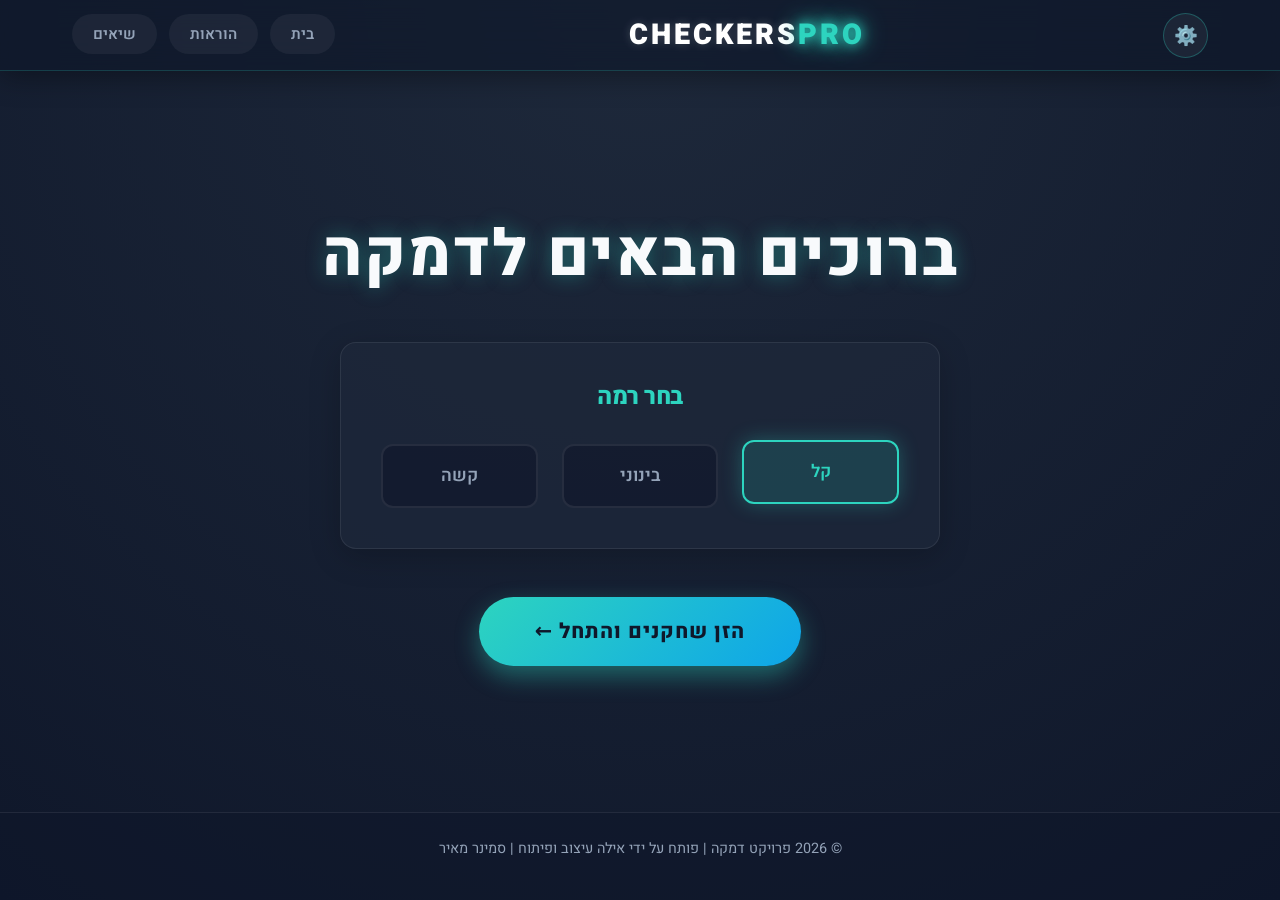
<file: index.html>
<!DOCTYPE html>
<html lang="he" dir="rtl">
<head>
    <meta charset="UTF-8">
    <meta name="viewport" content="width=device-width, initial-scale=1.0">
    <title>דמקה | מסך הבית</title>
    <link rel="stylesheet" href="styles/style.css">
</head>
<body class="page-home">
    
    <header class="main-hud-header">
    <div class="hud-container">
        <div class="hud-left">
            <button id="btn-open-settings" class="hud-icon-btn" title="הגדרות">
                <span class="icon">⚙️</span>
            </button>
        </div>
        
        <div class="hud-center">
            <div class="hud-logo">
                CHECKERS<span class="neon-text">PRO</span>
            </div>
        </div>

        <nav class="hud-right">
            <ul class="hud-nav-pills">
                <li><a href="index.html" class="pill-link">בית</a></li>
                <li><a href="pages/instructions.html" class="pill-link">הוראות</a></li>
                <li><a href="pages/scores.html" class="pill-link">שיאים</a></li>
            </ul>
        </nav>
    </div>
</header>


    <main class="hero-section">
        <h1 class="hero-title">ברוכים הבאים לדמקה</h1>
        
        <section class="level-selection-card">
            <h2 class="section-subtitle">בחר רמה</h2>
            <div class="radio-group">
                <label class="radio-label">
                    <input type="radio" name="game-level" value="easy" checked>
                    <span class="radio-custom">קל</span>
                </label>
                <label class="radio-label">
                    <input type="radio" name="game-level" value="medium">
                    <span class="radio-custom">בינוני</span>
                </label>
                <label class="radio-label">
                    <input type="radio" name="game-level" value="hard">
                    <span class="radio-custom">קשה</span>
                </label>
            </div>
        </section>

        <button id="btn-open-auth" class="btn btn-primary btn-large">הזן שחקנים והתחל &larr;</button>
    </main>

    <footer class="main-footer">
        <p>&copy; 2026 פרויקט דמקה | פותח על ידי אילה עיצוב ופיתוח | סמינר מאיר</p>
    </footer>

    <dialog id="modal-auth" class="modal" aria-labelledby="modal-auth-title">
        <div class="modal-inner modal-large">
            <button class="btn-close-modal" id="btn-close-auth" aria-label="סגור חלון">&times;</button>
            <h2 id="modal-auth-title" class="modal-title">הזנת פרטי שחקנים</h2>
            
            <form id="form-auth-players" class="auth-form dual-form">
                <div class="players-inputs-container">
                    
                    <fieldset class="player-fieldset">
                        <legend>שחקן 1</legend>
                        <div class="form-control">
                            <label for="p1-username">שם משתמש:</label>
                            <input type="text" id="p1-username" required autocomplete="username">
                            <span id="p1-error" class="error-message"></span> 
                        </div>
                        <div class="form-control">
                            <label for="p1-password">סיסמה (להתחברות/הרשמה):</label>
                            <input type="password" id="p1-password" required autocomplete="new-password">
                        </div>
                    </fieldset>

                    <fieldset class="player-fieldset">
                        <legend>שחקן 2</legend>
                        <div class="form-control">
                            <label for="p2-username">שם משתמש:</label>
                            <input type="text" id="p2-username" required autocomplete="username">
                            <span id="p2-error" class="error-message"></span>
                        </div>
                        <div class="form-control">
                            <label for="p2-password">סיסמה (להתחברות/הרשמה):</label>
                            <input type="password" id="p2-password" required autocomplete="new-password">
                        </div>
                    </fieldset>

                </div>
                <button type="submit" class="btn btn-accent btn-full">שמור שחקנים והיכנס לזירה!</button>
            </form>
        </div>
    </dialog>

    <dialog id="modal-settings" class="modal" aria-labelledby="modal-settings-title">
        <div class="modal-inner">
            <button class="btn-close-modal" id="btn-close-settings" aria-label="סגור חלון">&times;</button>
            <h2 id="modal-settings-title" class="modal-title">הגדרות משחק</h2>
            
            <div class="settings-list">
                <div class="setting-item">
                    <span class="setting-label">שמע (אפקטים ומוזיקה)</span>
                    <label class="toggle-switch">
                        <input type="checkbox" id="toggle-sound" checked>
                        <span class="toggle-slider"></span>
                    </label>
                </div>
                <div class="setting-item">
                    <span class="setting-label">אפשר רמזים במהלך המשחק</span>
                    <label class="toggle-switch">
                        <input type="checkbox" id="toggle-hints" checked>
                        <span class="toggle-slider"></span>
                    </label>
                </div>
            </div>
        </div>
    </dialog>
    <script type="module" src="scripts/index.js"></script>

</body>
</html>
</file>
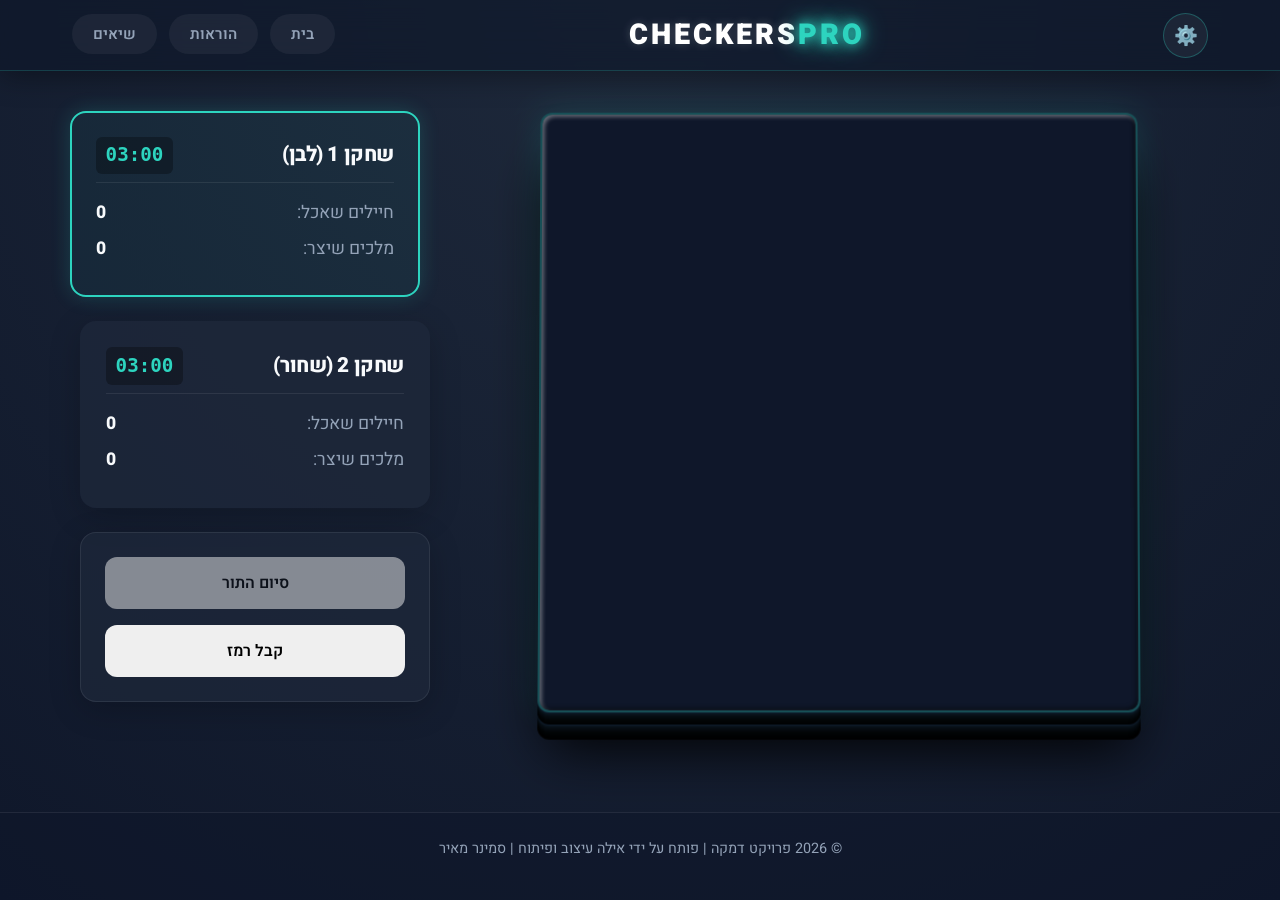
<file: pages/game.html>
<!DOCTYPE html>
<html lang="he" dir="rtl">
<head>
    <meta charset="UTF-8">
    <meta name="viewport" content="width=device-width, initial-scale=1.0">
    <title>דמקה | זירת המשחק</title>
    <link rel="stylesheet" href="../styles/style.css">
</head>
<body class="page-game">

    <!-- <header class="main-header">
        <nav class="main-nav" aria-label="ניווט ראשי">
            <ul class="nav-list">
                <li class="nav-item"><button id="btn-open-settings" class="nav-link">הגדרות</button></li>
                <li class="nav-item"><a href="../index.html" class="nav-link">דף הבית</a></li>
                <li class="nav-item"><a href="instructions.html" class="nav-link">הוראות</a></li>
                <li class="nav-item"><a href="scores.html" class="nav-link">טבלת שיאים</a></li>
                <li class="nav-item"><a href="#" class="nav-link active" aria-current="page">התחל משחק</a></li>
            </ul>
        </nav>
    </header> -->

    <header class="main-hud-header">
    <div class="hud-container">
        <div class="hud-left">
            <button id="btn-open-settings" class="hud-icon-btn" title="הגדרות">
                <span class="icon">⚙️</span>
            </button>
        </div>
        
        <div class="hud-center">
            <div class="hud-logo">
                CHECKERS<span class="neon-text">PRO</span>
            </div>
        </div>

        <nav class="hud-right">
            <ul class="hud-nav-pills">
                <li><a href="../index.html" class="pill-link">בית</a></li>
                <li><a href="instructions.html" class="pill-link">הוראות</a></li>
                <li><a href="scores.html" class="pill-link">שיאים</a></li>
                <!-- <li><a href="#" class="pill-link active">התחל משחק</a></li> -->
            </ul>
        </nav>
    </div>
</header>

    
    <main class="game-layout">
        
        <section class="board-section" aria-label="לוח דמקה">
            <div id="checkers-board" class="board-container">
                </div>
        </section>

        <aside class="dashboard-section" aria-label="נתוני משחק">
            
            <article class="card player-stat-card active-turn" id="stat-card-p1">
                <header class="stat-header">
                    <h3 class="card-title" id="display-name-p1">שחקן 1 (לבן)</h3>
                    <div class="player-timer" id="timer-p1">03:00</div>
                </header>
                <ul class="stat-list">
                    <li>חיילים שאכל: <span id="eaten-p1" class="stat-value">0</span></li>
                    <li>מלכים שיצר: <span id="kings-p1" class="stat-value">0</span></li>
                </ul>
            </article>

            <article class="card player-stat-card" id="stat-card-p2">
                <header class="stat-header">
                    <h3 class="card-title" id="display-name-p2">שחקן 2 (שחור)</h3>
                    <div class="player-timer" id="timer-p2">03:00</div>
                </header>
                <ul class="stat-list">
                    <li>חיילים שאכל: <span id="eaten-p2" class="stat-value">0</span></li>
                    <li>מלכים שיצר: <span id="kings-p2" class="stat-value">0</span></li>
                </ul>
            </article>

            <article class="card actions-card">
                <div class="action-buttons">
                    <button id="btn-end-turn" class="btn btn-warning btn-full">סיום התור</button>
                    <button id="btn-hint" class="btn btn-info btn-full">קבל רמז</button>
                </div>
            </article>

        </aside>

    </main>

    <footer class="main-footer">
        <p>&copy; 2026 פרויקט דמקה | פותח על ידי אילה עיצוב ופיתוח | סמינר מאיר</p>
    </footer>

    <dialog id="modal-settings" class="modal" aria-labelledby="modal-settings-title">
        <div class="modal-inner">
            <button class="btn-close-modal" id="btn-close-settings" aria-label="סגור חלון">&times;</button>
            <h2 id="modal-settings-title" class="modal-title">הגדרות משחק</h2>
            <div class="settings-list">
                <div class="setting-item">
                    <span class="setting-label">שמע (אפקטים ומוזיקה)</span>
                    <label class="toggle-switch"><input type="checkbox" id="toggle-sound" checked><span class="toggle-slider"></span></label>
                </div>
                <div class="setting-item">
                    <span class="setting-label">אפשר רמזים במהלך המשחק</span>
                    <label class="toggle-switch"><input type="checkbox" id="toggle-hints" checked><span class="toggle-slider"></span></label>
                </div>
            </div>
        </div>
    </dialog>
<!-- 
      <dialog id="modal-game-over" class="modal" aria-labelledby="game-over-title">
    <div class="modal-inner">
        <h2 id="game-over-title" class="modal-title">המשחק הסתיים!</h2>
        
        <div class="game-over-content">
            <p id="winner-message" class="winner-text">המנצח הוא: שחקן 1</p>
            <div class="final-stats">
                </div>
        </div>

        <div class="modal-actions">
            <a href="scores.html" class="btn btn-accent btn-full">לצפייה בטבלת שיאים</a>
            <a href="../index.html" class="btn btn-secondary btn-full">חזרה לדף הבית</a>
            <button id="btn-restart-game" class="btn btn-outline btn-full">משחק חדש</button>
        </div>
    </div>
</dialog> -->
<dialog id="modal-game-over" class="modal">
    <div class="modal-inner">
        
        <h2 class="modal-title">המשחק הסתיים!</h2>
        
        <div class="modal-body">
            <div class="game-over-status">
                <p id="winner-message" class="highlight-text">המנצח הוא: שחקן 1</p>
            </div>
            <div class="final-stats">
                </div>
        </div>

        <div class="modal-actions-list">
            <a href="scores.html" class="btn btn-accent btn-full">לצפייה בטבלת שיאים</a>
            <a href="../index.html" class="btn btn-secondary btn-full">חזרה לדף הבית</a>
            <button id="btn-restart-game" class="btn btn-outline btn-full">משחק חדש</button>
        </div>
    </div>
</dialog>
    <script type="module" src="../scripts/game.js"></script>

</body>
</html>
</file>
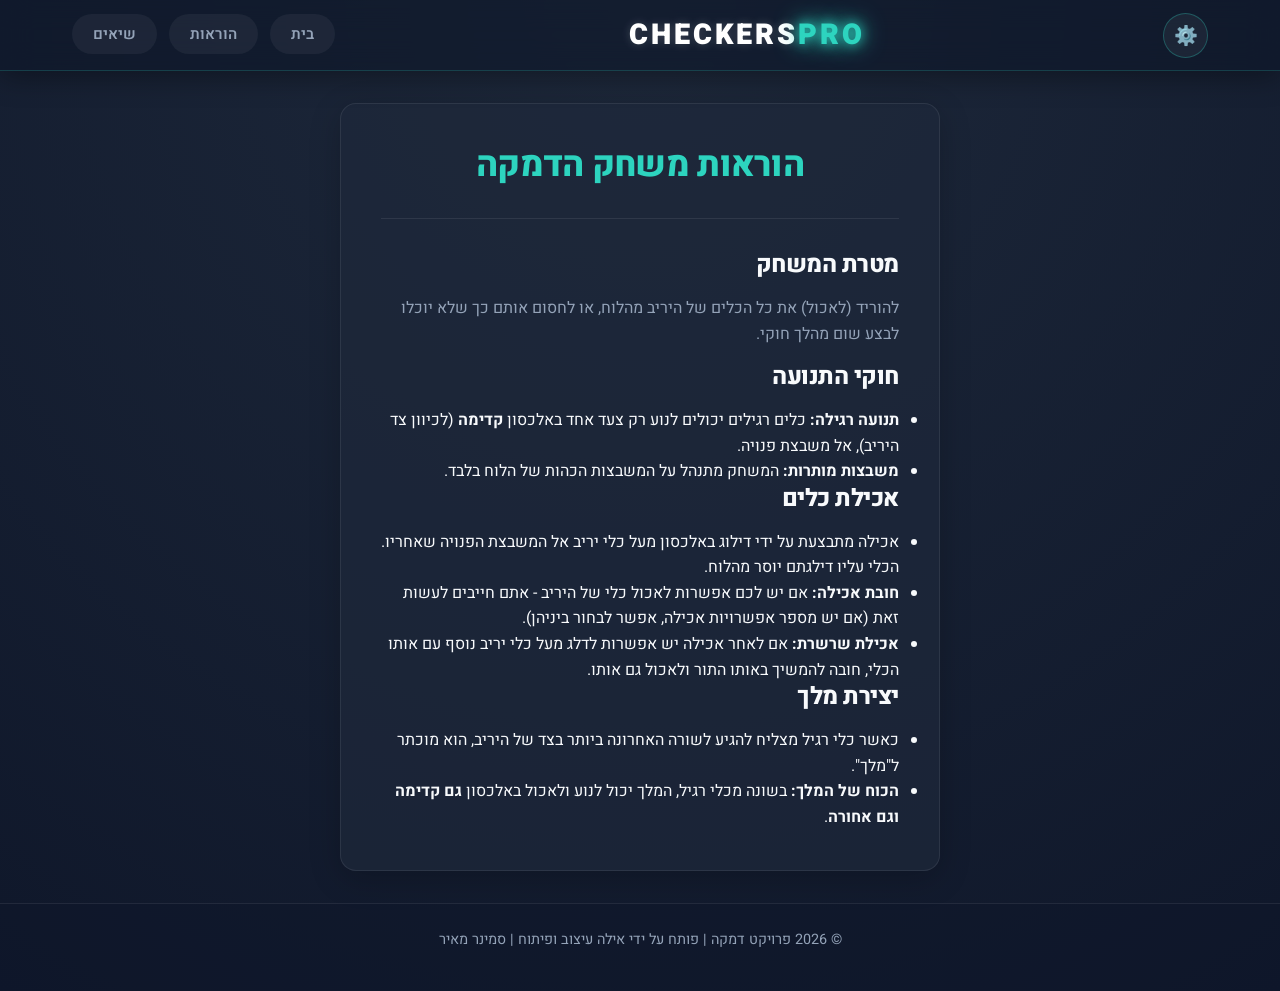
<file: pages/instructions.html>
<!DOCTYPE html>
<html lang="he" dir="rtl">
<head>
    <meta charset="UTF-8">
    <meta name="viewport" content="width=device-width, initial-scale=1.0">
    <title>דמקה | הוראות המשחק</title>
    <link rel="stylesheet" href="../styles/style.css">
</head>
<body class="page-instructions">

    <header class="main-hud-header">
    <div class="hud-container">
        <div class="hud-left">
            <button id="btn-open-settings" class="hud-icon-btn" title="הגדרות">
                <span class="icon">⚙️</span>
            </button>
        </div>
        
        <div class="hud-center">
            <div class="hud-logo">
                CHECKERS<span class="neon-text">PRO</span>
            </div>
        </div>

        <nav class="hud-right">
            <ul class="hud-nav-pills">
                <li><a href="../index.html" class="pill-link">בית</a></li>
                <li><a href="instructions.html" class="pill-link">הוראות</a></li>
                <li><a href="scores.html" class="pill-link">שיאים</a></li>
                <!-- <li><a href="#" class="pill-link active">התחל משחק</a></li> -->
            </ul>
        </nav>
    </div>
</header>


    <main class="content-layout">
        <article class="card instructions-card">
            <header class="card-header">
                <h1 class="page-title">הוראות משחק הדמקה</h1>
            </header>
            
            <div class="typography-content">
                
                <section class="instruction-section">
                    <h2>מטרת המשחק</h2>
                    <p>להוריד (לאכול) את כל הכלים של היריב מהלוח, או לחסום אותם כך שלא יוכלו לבצע שום מהלך חוקי.</p>
                </section>

                <section class="instruction-section">
                    <h2>חוקי התנועה</h2>
                    <ul>
                        <li><strong>תנועה רגילה:</strong> כלים רגילים יכולים לנוע רק צעד אחד באלכסון <strong>קדימה</strong> (לכיוון צד היריב), אל משבצת פנויה.</li>
                        <li><strong>משבצות מותרות:</strong> המשחק מתנהל על המשבצות הכהות של הלוח בלבד.</li>
                    </ul>
                </section>

                <section class="instruction-section">
                    <h2>אכילת כלים</h2>
                    <ul>
                        <li>אכילה מתבצעת על ידי דילוג באלכסון מעל כלי יריב אל המשבצת הפנויה שאחריו. הכלי עליו דילגתם יוסר מהלוח.</li>
                        <li><strong>חובת אכילה:</strong> אם יש לכם אפשרות לאכול כלי של היריב - אתם חייבים לעשות זאת (אם יש מספר אפשרויות אכילה, אפשר לבחור ביניהן).</li>
                        <li><strong>אכילת שרשרת:</strong> אם לאחר אכילה יש אפשרות לדלג מעל כלי יריב נוסף עם אותו הכלי, חובה להמשיך באותו התור ולאכול גם אותו.</li>
                    </ul>
                </section>

                <section class="instruction-section">
                    <h2>יצירת מלך</h2>
                    <ul>
                        <li>כאשר כלי רגיל מצליח להגיע לשורה האחרונה ביותר בצד של היריב, הוא מוכתר ל"מלך".</li>
                        <li><strong>הכוח של המלך:</strong> בשונה מכלי רגיל, המלך יכול לנוע ולאכול באלכסון <strong>גם קדימה וגם אחורה</strong>.</li>
                    </ul>
                </section>

            </div>
        </article>
    </main>

    <footer class="main-footer">
        <p>&copy; 2026 פרויקט דמקה | פותח על ידי אילה עיצוב ופיתוח | סמינר מאיר</p>
    </footer>

    <dialog id="modal-settings" class="modal" aria-labelledby="modal-settings-title">
        <div class="modal-inner">
            <button class="btn-close-modal" id="btn-close-settings" aria-label="סגור חלון">&times;</button>
            <h2 id="modal-settings-title" class="modal-title">הגדרות משחק</h2>
            <div class="settings-list">
                <div class="setting-item">
                    <span class="setting-label">שמע (אפקטים ומוזיקה)</span>
                    <label class="toggle-switch"><input type="checkbox" id="toggle-sound" checked><span class="toggle-slider"></span></label>
                </div>
                <div class="setting-item">
                    <span class="setting-label">אפשר רמזים במהלך המשחק</span>
                    <label class="toggle-switch"><input type="checkbox" id="toggle-hints" checked><span class="toggle-slider"></span></label>
                </div>
            </div>
        </div>
    </dialog>
    <script type="module" src="../scripts/instructions.js"></script>


</body>
</html>
</file>
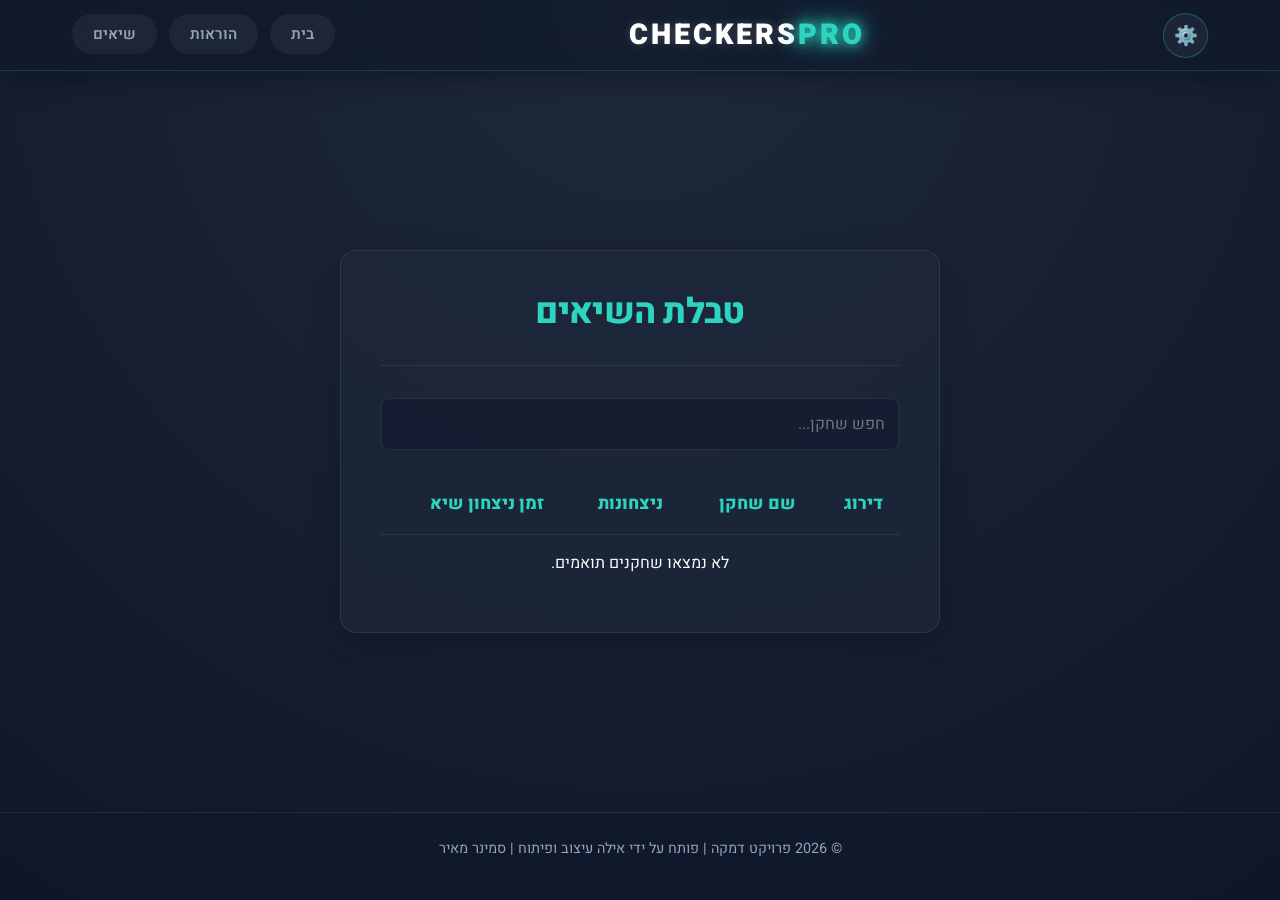
<file: pages/scores.html>
<!DOCTYPE html>
<html lang="he" dir="rtl">
<head>
    <meta charset="UTF-8">
    <meta name="viewport" content="width=device-width, initial-scale=1.0">
    <title>דמקה | טבלת שיאים</title>
    <link rel="stylesheet" href="../styles/style.css">
</head>
<body class="page-scores">

    <header class="main-hud-header">
    <div class="hud-container">
        <div class="hud-left">
            <button id="btn-open-settings" class="hud-icon-btn" title="הגדרות">
                <span class="icon">⚙️</span>
            </button>
        </div>
        
        <div class="hud-center">
            <div class="hud-logo">
                CHECKERS<span class="neon-text">PRO</span>
            </div>
        </div>

        <nav class="hud-right">
            <ul class="hud-nav-pills">
                <li><a href="../index.html" class="pill-link">בית</a></li>
                <li><a href="instructions.html" class="pill-link">הוראות</a></li>
                <li><a href="scores.html" class="pill-link">שיאים</a></li>
                <!-- <li><a href="#" class="pill-link active">התחל משחק</a></li> -->
            </ul>
        </nav>
    </div>
</header>


    <main class="content-layout">
        <article class="card leaderboard-card">
            <header class="card-header">
                <h1 class="page-title"> טבלת השיאים </h1>
            </header>
            
            <div class="search-bar">
                <input type="text" id="search-scores" class="form-input" placeholder="חפש שחקן...">
            </div>
            
            <div class="table-responsive">
                <table class="leaderboard-table" id="scores-table">
                    <thead>
                        <tr>
                            <th>דירוג</th>
                            <th>שם שחקן</th>
                            <th>ניצחונות</th>
                            <th>זמן ניצחון שיא</th>
                        </tr>
                    </thead>
                    <tbody>
                    </tbody>
                </table>
            </div>
        </article>
    </main>

    <footer class="main-footer">
        <p>&copy; 2026 פרויקט דמקה | פותח על ידי אילה עיצוב ופיתוח | סמינר מאיר</p>
    </footer>

    <dialog id="modal-settings" class="modal" aria-labelledby="modal-settings-title">
        <div class="modal-inner">
            <button class="btn-close-modal" id="btn-close-settings" aria-label="סגור חלון">&times;</button>
            <h2 id="modal-settings-title" class="modal-title">הגדרות משחק</h2>
            <div class="settings-list">
                <div class="setting-item">
                    <span class="setting-label">שמע (אפקטים ומוזיקה)</span>
                    <label class="toggle-switch"><input type="checkbox" id="toggle-sound" checked><span class="toggle-slider"></span></label>
                </div>
                <div class="setting-item">
                    <span class="setting-label">אפשר רמזים במהלך המשחק</span>
                    <label class="toggle-switch"><input type="checkbox" id="toggle-hints" checked><span class="toggle-slider"></span></label>
                </div>
            </div>
        </div>
    </dialog>
    <script type="module" src="../scripts/scores.js"></script>

</body>
</html>
</file>
<file: styles/style.css>
@import url('https://fonts.googleapis.com/css2?family=Heebo:wght@300;400;600;800&display=swap');

/* =====================================
        הגדרות עיצוב כלליות
=========================================*/
:root {
    --bg-color: #0f172a;           
    --card-bg: rgba(30, 41, 59, 0.7); 
    --text-main: #f8fafc;         
    --text-muted: #94a3b8;         
    
    --accent-color: #2dd4bf;       
    --accent-hover: #14b8a6;       
    --border-color: rgba(255, 255, 255, 0.08); 
    
    --border-radius: 16px;       
    --transition-speed: 0.3s;   
    --shadow-subtle: 0 8px 32px rgba(0, 0, 0, 0.2); 
    --shadow-glow: 0 0 15px rgba(45, 212, 191, 0.2); 
}

*, *::before, *::after {
    box-sizing: border-box;
    margin: 0;
    padding: 0;
}

body {
    font-family: 'Heebo', system-ui, -apple-system, sans-serif;
    background: radial-gradient(circle at top center, #1e293b, var(--bg-color));
    color: var(--text-main);
    min-height: 100vh;
    display: flex;
    flex-direction: column;
    line-height: 1.6;
    overflow-x: hidden; 
    direction: rtl; 
}

h1, h2, h3 {
    font-weight: 800;
    line-height: 1.2;
    margin-bottom: 1rem;
    letter-spacing: -0.02em; 
}

p {
    margin-bottom: 1rem;
    color: var(--text-muted);
}

.content-layout {
    flex-grow: 1; 
    padding: 2rem;
    display: flex;
    justify-content: center;
    align-items: center;
}

/* ===================================
         עיצוב התפריט
====================================== */

 /* ===================================
      תפריט HUD מקצועי (Glassmorphism)
====================================== */
.main-hud-header {
    position: sticky; /* דבוק לראש הדף */
    top: 0;
    z-index: 1000;
    width: 100%;
    padding: 12px 0;
    
    /* אפקט זכוכית חלבית */
    background: rgba(15, 23, 42, 0.65); 
    backdrop-filter: blur(15px); 
    -webkit-backdrop-filter: blur(15px);
    
    border-bottom: 1px solid rgba(45, 212, 191, 0.2);
    box-shadow: 0 4px 30px rgba(0, 0, 0, 0.4);
}

.hud-container {
    max-width: 1200px;
    margin: 0 auto;
    display: flex;
    justify-content: space-between;
    align-items: center;
    padding: 0 2rem;
}

/* לוגו ניאון */
.hud-logo {
    font-size: 1.8rem;
    font-weight: 900;
    letter-spacing: 3px;
    color: #fff;
    text-shadow: 0 0 10px rgba(255, 255, 255, 0.2);
}

.neon-text {
    color: var(--accent-color);
    text-shadow: 0 0 12px var(--accent-color), 0 0 25px var(--accent-color);
    margin-right: 5px;
}

/* ניווט קפסולות */
.hud-nav-pills {
    display: flex;
    gap: 12px;
    list-style: none;
}

.pill-link {
    text-decoration: none;
    color: var(--text-muted);
    font-weight: 600;
    font-size: 0.95rem;
    padding: 8px 20px;
    border-radius: 50px;
    background: rgba(255, 255, 255, 0.05);
    border: 1px solid transparent;
    transition: all 0.3s ease;
}

.pill-link:hover, .pill-link.active {
    color: #fff;
    background: rgba(45, 212, 191, 0.15);
    border-color: var(--accent-color);
    box-shadow: 0 0 15px rgba(45, 212, 191, 0.25);
}

/* כפתור הגדרות מעוגל */
.hud-icon-btn {
    width: 45px;
    height: 45px;
    border-radius: 50%;
    background: rgba(255, 255, 255, 0.05);
    border: 1px solid rgba(45, 212, 191, 0.3);
    color: white;
    cursor: pointer;
    display: flex;
    align-items: center;
    justify-content: center;
    font-size: 1.2rem;
    transition: 0.3s;
}

.hud-icon-btn:hover {
    transform: rotate(90deg);
    border-color: var(--accent-color);
    box-shadow: 0 0 20px var(--accent-color);
}

/* =======================================
            עיצוב הפוטר
========================================== */
.main-footer {
    text-align: center;
    padding: 1.5rem;
    border-top: 1px solid var(--border-color);
    background-color: rgba(15, 23, 42, 0.5);
    margin-top: auto; 
    font-size: 0.9rem;
    color: var(--text-muted);
}

/* ============================================ 
            כרטיסיות ורכיבים כלליים
=============================================== */
.card {
    background-color: var(--card-bg);
    border: 1px solid var(--border-color);
    border-radius: var(--border-radius);
    padding: 2.5rem;
    box-shadow: var(--shadow-subtle);
    width: 100%;
    max-width: 600px; 
    margin: 0 auto;
}

.card-header {
    text-align: center;
    margin-bottom: 2rem;
    border-bottom: 1px solid var(--border-color);
    padding-bottom: 1rem;
}

.page-title {
    color: var(--accent-color);
    font-size: 2.2rem;
}

/* ============ כפתורים =============*/

 /* ============ כפתורים =============*/
/* 1. בסיס משותף לכל הכפתורים - כאן שמים את מה שזהה לכולם */
.btn {
    display: inline-block;
    padding: 0.8rem 1.5rem;
    border: none;
    border-radius: 8px;
    font-size: 1rem;
    font-weight: 600;
    font-family: inherit;
    cursor: pointer;
    transition: all var(--transition-speed);
    text-align: center;
    text-decoration: none; /* מתקן בעיות עיצוב כשמשתמשים בתגית <a> ככפתור */
}

/* אפקט ההתרוממות מוחל כעת על כל הכפתורים באשר הם! */
.btn:hover {
    transform: translateY(-3px);
    box-shadow: 0 5px 15px rgba(0, 0, 0, 0.2);
}

.btn:active {
    transform: translateY(-1px);
}

.btn-full {
    width: 100%;
}

/* 2. וריאציות של צבעים (Modifiers) */

/* כפתור ראשי (טורקיז) */
.btn-accent {
    background-color: var(--accent-color);
    color: #0f172a; 
}
.btn-accent:hover {
    background-color: var(--accent-hover);
    box-shadow: var(--shadow-glow);
}

/* כפתור משני (אפור/שקוף) */
.btn-secondary {
    background-color: rgba(255, 255, 255, 0.1); 
    color: white;
    border: 1px solid rgba(255, 255, 255, 0.2);
}
.btn-secondary:hover {
    background-color: rgba(255, 255, 255, 0.2);
    border-color: rgba(255, 255, 255, 0.4);
}

/* כפתור מסגרת (Outline) - המחלקה שהייתה חסרה */
.btn-outline {
    background-color: transparent;
    color: var(--accent-color);
    border: 2px solid var(--accent-color);
}
.btn-outline:hover {
    background-color: rgba(45, 212, 191, 0.1);
    box-shadow: inset 0 0 10px rgba(45, 212, 191, 0.2), 0 0 15px rgba(45, 212, 191, 0.2);
}

.action-buttons {
    display: flex;
    flex-direction: column; 
    gap: 1rem; 
}
/* =======================================
   עיצובים ייחודיים לכפתורים ספציפיים
======================================= */

/* 1. החזרת העיצוב המקורי של כפתור "הזן שחקנים והתחל" (כפתור ענק עם גרדיאנט) */
.btn-large {
    font-size: 1.3rem;
    padding: 1.2rem 3.5rem;
    border-radius: 50px; 
    background: linear-gradient(135deg, var(--accent-color), #0ea5e9); 
    color: #0f172a;
    font-weight: 800;
    box-shadow: 0 10px 25px rgba(45, 212, 191, 0.4);
    letter-spacing: 1px;
}

.btn-large:hover {
    transform: scale(1.05) translateY(-3px);
    box-shadow: 0 15px 35px rgba(45, 212, 191, 0.6);
}

/* ============ מתג (Toggle) =============*/
.toggle-switch {
    position: relative;
    display: inline-block;
    width: 50px;
    height: 26px;
}

.toggle-switch input {
    opacity: 0;
    width: 0;
    height: 0;
}

.toggle-slider {
    position: absolute;
    cursor: pointer;
    top: 0; left: 0; right: 0; bottom: 0;
    background-color: rgba(255, 255, 255, 0.1);
    transition: .4s;
    border-radius: 26px;
}

.toggle-slider:before {
    position: absolute;
    content: "";
    height: 20px;
    width: 20px;
    left: 3px;
    bottom: 3px;
    background-color: white;
    transition: .4s;
    border-radius: 50%;
}

input:checked + .toggle-slider {
    background-color: var(--accent-color);
}

input:checked + .toggle-slider:before {
    transform: translateX(24px); 
}

/* ============ טפסים =============*/
.form-group {
    margin-bottom: 1.5rem;
}

.form-group label {
    display: block;
    margin-bottom: 0.5rem;
    font-weight: 600;
}

.form-input, .form-select {
    width: 100%;
    padding: 0.8rem;
    background-color: rgba(15, 23, 42, 0.5);
    border: 1px solid var(--border-color);
    border-radius: 8px;
    color: var(--text-main);
    font-family: inherit;
    font-size: 1rem;
    transition: border-color 0.3s;
}

.form-input:focus, .form-select:focus {
    outline: none;
    border-color: var(--accent-color);
    box-shadow: 0 0 5px rgba(45, 212, 191, 0.3);
}

fieldset {
    border: 1px solid var(--accent-color);
    border-radius: var(--border-radius);
    padding: 1.5rem;
    margin-bottom: 2rem; 
    background-color: rgba(15, 23, 42, 0.4); 
}

legend {
    color: var(--accent-color);
    font-weight: 800;
    font-size: 1.2rem;
    padding: 0 10px; 
}

/* =========================================
           עיצוב חלונות קופצים (Modals)       
   ========================================= */

 /* =========================================
   מערכת מודאלים מאוחדת (Master Modals)
============================================ */

/* רקע המודאל (Backdrop) */
.modal {
    border: none;
    background: transparent;
    margin: auto;
    padding: 0;
}

.modal::backdrop {
    background: rgba(15, 23, 42, 0.85);
    backdrop-filter: blur(8px);
}

/* גוף המודאל - אפקט זכוכית יוקרתי */
.modal-inner {
    background: rgba(30, 41, 59, 0.7);
    border: 1px solid rgba(45, 212, 191, 0.3);
    border-radius: var(--border-radius);
    padding: 2.5rem;
    width: 90vw;
    max-width: 500px;
    color: var(--text-main);
    box-shadow: 0 25px 50px -12px rgba(0, 0, 0, 0.5), 
                0 0 20px rgba(45, 212, 191, 0.1);
    position: relative;
    text-align: center;
}

/* כפתור סגירה (X) משותף */
.btn-close-modal {
    position: absolute;
    top: 15px;
    left: 15px; /* מותאם ל-RTL */
    background: none;
    border: none;
    color: var(--text-muted);
    font-size: 1.8rem;
    cursor: pointer;
    transition: 0.3s;
    line-height: 1;
}

.btn-close-modal:hover {
    color: var(--accent-color);
    transform: rotate(90deg);
}

/* כותרות מודאלים */
.modal-title {
    font-size: 2rem;
    margin-bottom: 2rem;
    color: #fff;
    text-shadow: 0 0 15px rgba(255, 255, 255, 0.1);
    font-weight: 800;
}

/* תוכן המודאל (טקסטים/סטטיסטיקות) */
.highlight-text {
    font-size: 1.5rem;
    color: var(--accent-color);
    margin: 1rem 0;
    font-weight: 800;
    text-shadow: 0 0 10px rgba(45, 212, 191, 0.3);
}

/* רשימת כפתורי פעולה */
.modal-actions-list {
    display: flex;
    flex-direction: column;
    gap: 12px;
    margin-top: 2rem;
}

/* עיצוב כפתורים בתוך מודאל */
.btn-full {
    width: 100%;
    padding: 14px;
    font-size: 1rem;
    font-weight: 600;
    border-radius: 12px;
}

/* =========================================
                עיצוב דף הבית    
   ========================================= */
.hero-section {
    flex-grow: 1;
    display: flex;
    flex-direction: column;
    justify-content: center;
    align-items: center;
    text-align: center;
    padding: 2rem;
}

.hero-title {
    font-size: clamp(2.5rem, 5vw, 4.5rem); 
    color: var(--text-main);
    text-shadow: 0 0 20px rgba(45, 212, 191, 0.4); 
    margin-bottom: 3rem;
    letter-spacing: 2px;
}

.level-selection {
    width: 100%;
    max-width: 800px;
    margin: 0 auto;
}

.players-container {
    display: flex;
    gap: 2rem;
    flex-wrap: wrap;
    justify-content: space-between;
}

.players-container > fieldset {
    flex: 1;
    min-width: 280px; 
}

.level-selection-card {
    background-color: var(--card-bg);
    border: 1px solid var(--border-color);
    border-radius: var(--border-radius);
    padding: 2.5rem;
    margin-bottom: 3rem;
    box-shadow: var(--shadow-subtle);
    width: 100%;
    max-width: 600px;
}

.section-subtitle {
    color: var(--accent-color);
    margin-bottom: 2rem;
    font-size: 1.5rem;
    font-weight: 800;
}

.radio-group {
    display: flex;
    justify-content: center;
    gap: 1.5rem;
    flex-wrap: wrap;
}

.radio-label {
    position: relative;
    cursor: pointer;
    flex: 1;
    min-width: 120px;
}

.radio-label input[type="radio"] {
    position: absolute;
    opacity: 0;
    width: 0;
    height: 0;
}

.radio-custom {
    display: block;
    padding: 1rem;
    background-color: rgba(15, 23, 42, 0.6);
    border: 2px solid var(--border-color);
    border-radius: 12px;
    color: var(--text-muted);
    font-weight: 600;
    font-size: 1.1rem;
    transition: all var(--transition-speed);
}

.radio-label:hover .radio-custom {
    border-color: rgba(45, 212, 191, 0.5);
    color: var(--text-main);
    transform: translateY(-2px);
}

.radio-label input[type="radio"]:checked + .radio-custom {
    background-color: rgba(45, 212, 191, 0.15);
    border-color: var(--accent-color);
    color: var(--accent-color);
    box-shadow: 0 0 20px rgba(45, 212, 191, 0.3);
    transform: translateY(-4px);
}
.error-message {
    display: none;
    color: #e74c3c; 
    font-size: 0.85rem;
    margin-top: 5px;
}
.error-message.show-error {
    display: block;
}

/* =========================================
   זירת המשחק (Game Layout)
   ========================================= */
.game-layout {
    display: grid;
    grid-template-columns: 1fr 350px; 
    gap: 3rem;
    padding: 2.5rem;
    max-width: 1200px;
    margin: 0 auto;
    align-items: start;
    width: 100%;
}

@media (max-width: 992px) {
    .game-layout { grid-template-columns: 1fr; place-items: center; }
}

/* --- סרגל בקרה וסטטיסטיקות --- */
.dashboard-section { display: flex; flex-direction: column; gap: 1.5rem; width: 100%; }

.player-stat-card { padding: 1.5rem; transition: all 0.3s ease; border: 2px solid transparent; margin: 0; }

.player-stat-card.active-turn {
    border-color: var(--accent-color); 
    box-shadow: 0 0 20px rgba(45, 212, 191, 0.2);
    background-color: rgba(45, 212, 191, 0.05); 
    transform: translateX(-10px);
}

.stat-header { display: flex; justify-content: space-between; align-items: center; margin-bottom: 1rem; border-bottom: 1px solid var(--border-color); padding-bottom: 0.5rem; }
.stat-header .card-title { font-size: 1.3rem; margin: 0; color: var(--text-main); }
.player-timer { font-family: monospace; font-size: 1.2rem; font-weight: 800; color: var(--accent-color); background: rgba(0,0,0,0.3); padding: 0.2rem 0.6rem; border-radius: 6px;}

.stat-list { margin-top: 1rem; padding-right: 0;}
.stat-list li { display: flex; justify-content: space-between; margin-bottom: 0.5rem; font-size: 1.1rem; color: var(--text-muted); }
.stat-value { font-weight: 800; color: var(--text-main); }

.actions-card { padding: 1.5rem; text-align: center; margin: 0; }

/* הוספת אנימציה חלקה לכל השינויים על הכפתורים בסרגל */
.dashboard-section .btn {
    transition: all 0.3s ease;
}

.dashboard-section .btn:hover {
    transform: translateY(-3px); 
    box-shadow: 0 5px 15px rgba(45, 212, 191, 0.4); 
    filter: brightness(1.1); 
}

.dashboard-section .btn:active {
    transform: translateY(-1px); 
    box-shadow: 0 2px 5px rgba(45, 212, 191, 0.2); 
}

/* --- לוח המשחק - פריסה ואקסטרוזיה --- */
.board-section { display: flex; justify-content: center; align-items: center; width: 100%; perspective: 1000px; }

.board-container {
    display: grid;
    grid-template-columns: repeat(8, 1fr);
    grid-template-rows: repeat(8, 1fr);
    width: 100%; 
    max-width: 600px; 
    aspect-ratio: 1 / 1;
    border-radius: 12px;
    background-color: var(--bg-color);
    
    /* מסגרת אינטגרטיבית ועדינה */
    border: 2px solid rgba(45, 212, 191, 0.3);
    
    /* הטיה קלה לפרספקטיבה משופרת, מינימום השפעה על לחיצות */
    transform: rotateX(1deg);

    /* אקסטרוזיה תלת-ממדית היפר-ריאליסטית - דפנות פרוגרסיביות עבות */
    box-shadow: 
        inset -2px -2px 4px rgba(0,0,0,0.5), inset 2px 2px 4px rgba(255,255,255,0.4),
        0 1px 0 #0d1b2a, 0 2px 0 #0a141e, 0 3px 0 #081119, 0 4px 0 #060d13, 
        0 5px 0 #050b10, 0 6px 0 #04090d, 0 7px 0 #03070a, 0 8px 0 #020507,
        0 9px 0 #010405, 0 10px 0 #010304, 0 11px 0 #000203, 0 12px 0 #000102,
        0 13px 0 #0d1b2a, 0 14px 0 #0a141e, 0 15px 0 #081119, 0 16px 0 #060d13, 
        0 17px 0 #050b10, 0 18px 0 #04090d, 0 19px 0 #03070a, 0 20px 0 #020507,
        0 21px 0 #010405, 0 22px 0 #010304, 0 23px 0 #000203, 0 24px 0 #000102,
        0 25px 0 #000101, 0 26px 0 #000001, 0 27px 0 #000000,
        0 45px 55px -10px rgba(0, 0, 0, 0.98),
        0 0 35px rgba(45, 212, 191, 0.15);
        
    margin-bottom: 40px; 
    overflow: hidden; 
}

.cell { width: 100%; height: 100%; display: flex; justify-content: center; align-items: center; position: relative; }
.cell.dark { background-color: var(--card-bg); box-shadow: inset 0 0 15px rgba(45, 212, 191, 0.1); border: 1px solid rgba(45, 212, 191, 0.05); }
.cell.light { background-color: #cbd5e1; }
.cell.hint-active { background-color: rgba(45, 212, 191, 0.5); box-shadow: inset 0 0 20px var(--accent-color); cursor: pointer; }

/* =========================================
   כלים בתלת-ממד היפר-ריאליסטי (Hyper-Realistic 3D)
   ========================================= */
.piece {
    width: 75%; height: 75%; 
    border-radius: 50%; cursor: pointer; position: relative;
    transition: transform 0.2s cubic-bezier(0.4, 0, 0.2, 1), box-shadow 0.2s ease;
}

.piece::before {
    content: ''; position: absolute; top: 18%; left: 18%; right: 18%; bottom: 18%; border-radius: 50%;
    box-shadow: inset 0 4px 6px rgba(0,0,0,0.6), 0 2px 2px rgba(255,255,255,0.4);
    border: 1px solid rgba(0,0,0,0.2);
}

/* --- שחקן 1: טורקיז (עובי מלא) --- */
.piece.player1 {
    background: radial-gradient(circle at 35% 35%, #5eead4, #0f766e);
    box-shadow: 
        inset -4px -4px 8px rgba(0,0,0,0.5), inset 4px 4px 8px rgba(255,255,255,0.6),
        0 1px 0 #0d9488, 0 2px 0 #0f766e, 0 3px 0 #115e59, 
        0 4px 0 #134e4a, 0 5px 0 #0f3d3e, 0 6px 0 #0b2c2c, 
        0 7px 0 #082121, 0 8px 0 #051616, 0 9px 0 #020909,
        0 15px 20px rgba(0,0,0,0.8);
}

.piece.player1:hover {
    transform: translateY(-4px);
    box-shadow: inset -4px -4px 8px rgba(0,0,0,0.5), inset 4px 4px 8px rgba(255,255,255,0.6), 0 1px 0 #0d9488, 0 2px 0 #0f766e, 0 3px 0 #115e59, 0 4px 0 #134e4a, 0 5px 0 #0f3d3e, 0 6px 0 #0b2c2c, 0 7px 0 #082121, 0 8px 0 #051616, 0 9px 0 #020909, 0 13px 0 #010404, 0 20px 25px rgba(0,0,0,0.9), 0 0 20px rgba(45, 212, 191, 0.4);
}

/* --- שחקן 2: פוקסיה (עובי מלא) --- */
.piece.player2 {
    background: radial-gradient(circle at 35% 35%, #f0abfc, #a21caf);
    box-shadow: 
        inset -4px -4px 8px rgba(0,0,0,0.5), inset 4px 4px 8px rgba(255,255,255,0.6),
        0 1px 0 #c026d3, 0 2px 0 #a21caf, 0 3px 0 #86198f, 
        0 4px 0 #701a75, 0 5px 0 #4a044e, 0 6px 0 #3b033e, 
        0 7px 0 #2b022d, 0 8px 0 #1c011d, 0 9px 0 #0d000e,
        0 15px 20px rgba(0,0,0,0.8);
}

.piece.player2:hover {
    transform: translateY(-4px);
    box-shadow: inset -4px -4px 8px rgba(0,0,0,0.5), inset 4px 4px 8px rgba(255,255,255,0.6), 0 1px 0 #c026d3, 0 2px 0 #a21caf, 0 3px 0 #86198f, 0 4px 0 #701a75, 0 5px 0 #4a044e, 0 6px 0 #3b033e, 0 7px 0 #2b022d, 0 8px 0 #1c011d, 0 9px 0 #0d000e, 0 13px 0 #050005, 0 20px 25px rgba(0,0,0,0.9), 0 0 20px rgba(217, 70, 239, 0.4);
}

/* =========================================
   המלכה - הדמיית "שני כלים בערמה" + מרכז זהב
   ========================================= */
.piece.queen {
    transform: translateY(-8px);
}
.piece.queen:hover {
    transform: translateY(-12px);
}

.piece.player1.queen {
    box-shadow: 
        inset -4px -4px 8px rgba(0,0,0,0.5), inset 4px 4px 8px rgba(255,255,255,0.6),
        0 1px 0 #0d9488, 0 2px 0 #0f766e, 0 3px 0 #115e59, 0 4px 0 #134e4a, 0 5px 0 #0b2c2c,
        0 6px 0 #5eead4, 0 7px 0 #2dd4bf,
        0 8px 0 #0d9488, 0 9px 0 #0f766e, 0 10px 0 #115e59, 0 11px 0 #134e4a, 0 12px 0 #0b2c2c,
        0 13px 0 #082121, 0 14px 0 #051616, 0 15px 0 #020909,
        0 25px 30px rgba(0,0,0,0.9), 0 0 30px rgba(45, 212, 191, 0.4); 
}

.piece.player2.queen {
    box-shadow: 
        inset -4px -4px 8px rgba(0,0,0,0.5), inset 4px 4px 8px rgba(255,255,255,0.6),
        0 1px 0 #c026d3, 0 2px 0 #a21caf, 0 3px 0 #86198f, 0 4px 0 #701a75, 0 5px 0 #3b033e,
        0 6px 0 #f0abfc, 0 7px 0 #d946ef,
        0 8px 0 #c026d3, 0 9px 0 #a21caf, 0 10px 0 #86198f, 0 11px 0 #701a75, 0 12px 0 #3b033e,
        0 13px 0 #2b022d, 0 14px 0 #1c011d, 0 15px 0 #0d000e,
        0 25px 30px rgba(0,0,0,0.9), 0 0 30px rgba(217, 70, 239, 0.4);
}

.piece.queen::after {
    content: ''; position: absolute; top: 28%; left: 28%; right: 28%; bottom: 28%; border-radius: 50%;
    background: radial-gradient(circle at 30% 30%, #fef08a, #ca8a04);
    border: 1px solid #713f12;
    box-shadow: inset 0 2px 4px rgba(255,255,255,0.9), 0 3px 5px rgba(0,0,0,0.7), 0 0 15px #eab308;
}

/* =========================================
   עיצוב טבלת השיאים (Scores Table)
   ========================================= */
.card table {
    width: 100%;
    border-collapse: collapse;
    margin-top: 1.5rem;
    text-align: right; 
}

.card th, .card td {
    padding: 1rem;
    border-bottom: 1px solid var(--border-color);
    color: var(--text-main);
}

.card th {
    color: var(--accent-color);
    font-weight: 800;
    font-size: 1.1rem;
}

.card tr {
    transition: background-color var(--transition-speed);
}

.card tr:hover {
    background-color: rgba(45, 212, 191, 0.05); 
}

.card tr:last-child td {
    border-bottom: none;
}
/* מצב ברירת מחדל - הכפתור חלש ולא לחיץ */
#btn-end-turn {
    opacity: 0.5;              /* צבע חלש */
    cursor: not-allowed;       /* סמן עכבר שמראה שאי אפשר ללחוץ */
    transition: all 0.3s ease; /* מעבר חלק בין המצבים */
    pointer-events: none;      /* מונע מהכפתור להגיב ללחיצות פיזית */
}

/* מצב פעיל - כשמתבצע מהלך נוסיף את הקלאס הזה ב-JS */
#btn-end-turn.ready {
    opacity: 1;                /* צבע מלא */
    cursor: pointer;           /* סמן עכבר רגיל של יד */
    pointer-events: auto;      /* מחזיר את היכולת ללחוץ על הכפתור */
    box-shadow: 0 0 15px var(--accent-color); /* בונוס: הוספת זוהר קטן */
}

/* שדרוג מודאל סיום המשחק למראה יוקרתי */

/* כותרת "המשחק הסתיים" */

/* הודעת המנצח המשודרגת */

/* הוספת קו דקורטיבי מתחת לשם המנצח */

/* עיצוב הסטטיסטיקה בסיום */

/* עיצוב רמז יוקרתי - אפקט סריקה וזוהר תלת-ממדי */

/* קו לייזר שזז מצד לצד */

/* רמז יוקרתי ברמה גבוהה */
.cell.hint-active {
    position: relative;
    z-index: 5;
    background: radial-gradient(circle, rgba(45, 212, 191, 0.4) 0%, transparent 75%);
    overflow: visible;
}

/* טבעת מתרחבת (אפקט סונאר) */
.cell.hint-active::after {
    content: '';
    position: absolute;
    top: 0; left: 0; right: 0; bottom: 0;
    border: 3px solid var(--accent-color);
    border-radius: 4px;
    animation: sonar-hint 1.5s infinite ease-out;
}

@keyframes sonar-hint {
    0% { transform: scale(1); opacity: 1; }
    100% { transform: scale(1.5); opacity: 0; }
}

/* הדגשת פינות חדה */
.cell.hint-active::before {
    content: '';
    position: absolute;
    inset: -2px;
    border: 2px solid var(--accent-color);
    box-shadow: 0 0 20px var(--accent-color);
}
@keyframes pulse-hint {
    0%, 100% {
        transform: scale(1);
        filter: brightness(1);
    }
    50% {
        transform: scale(1.02);
        filter: brightness(1.3);
        box-shadow: inset 0 0 30px var(--accent-color), 0 0 40px var(--accent-color);
    }
}

/* =========================================
   אזהרת זמן (מתחת ל-30 שניות)
========================================= */

/* צביעת הטיימר עצמו באדום זוהר */
.time-warning .stat-value, 
.time-warning .timer-display {
    color: #ef4444 !important; /* צבע אדום בוהק */
    text-shadow: 0 0 10px rgba(239, 68, 68, 0.5), 0 0 20px rgba(239, 68, 68, 0.3) !important; /* אפקט ניאון אדום שמתאים לאתר */
    animation: pulse-timer 1s infinite alternate; /* אנימציית פעימות לב */
    font-weight: 800;
}

/* אופציונלי: הוספת מסגרת אדומה מהבהבת בעדינות לכל הכרטיסייה של השחקן */
.card.time-warning, 
.stat-card.time-warning {
    border-color: rgba(239, 68, 68, 0.5);
    box-shadow: inset 0 0 15px rgba(239, 68, 68, 0.1), 0 0 20px rgba(239, 68, 68, 0.15);
}

/* אנימציית הפעימה לטקסט של השעון */
@keyframes pulse-timer {
    from {
        transform: scale(1);
        text-shadow: 0 0 10px rgba(239, 68, 68, 0.5);
    }
    to {
        transform: scale(1.08);
        text-shadow: 0 0 15px rgba(239, 68, 68, 0.8), 0 0 30px rgba(239, 68, 68, 0.5);
    }
}
/* כפתור מושבת - רמז כשהרמזים כבויים - זהה לעיצוב כפתור סיים תור מושבת */
.btn-disabled {
    opacity: 0.5;
    cursor: not-allowed;
    pointer-events: none;
    box-shadow: none;
    filter: none;
}
</file>
